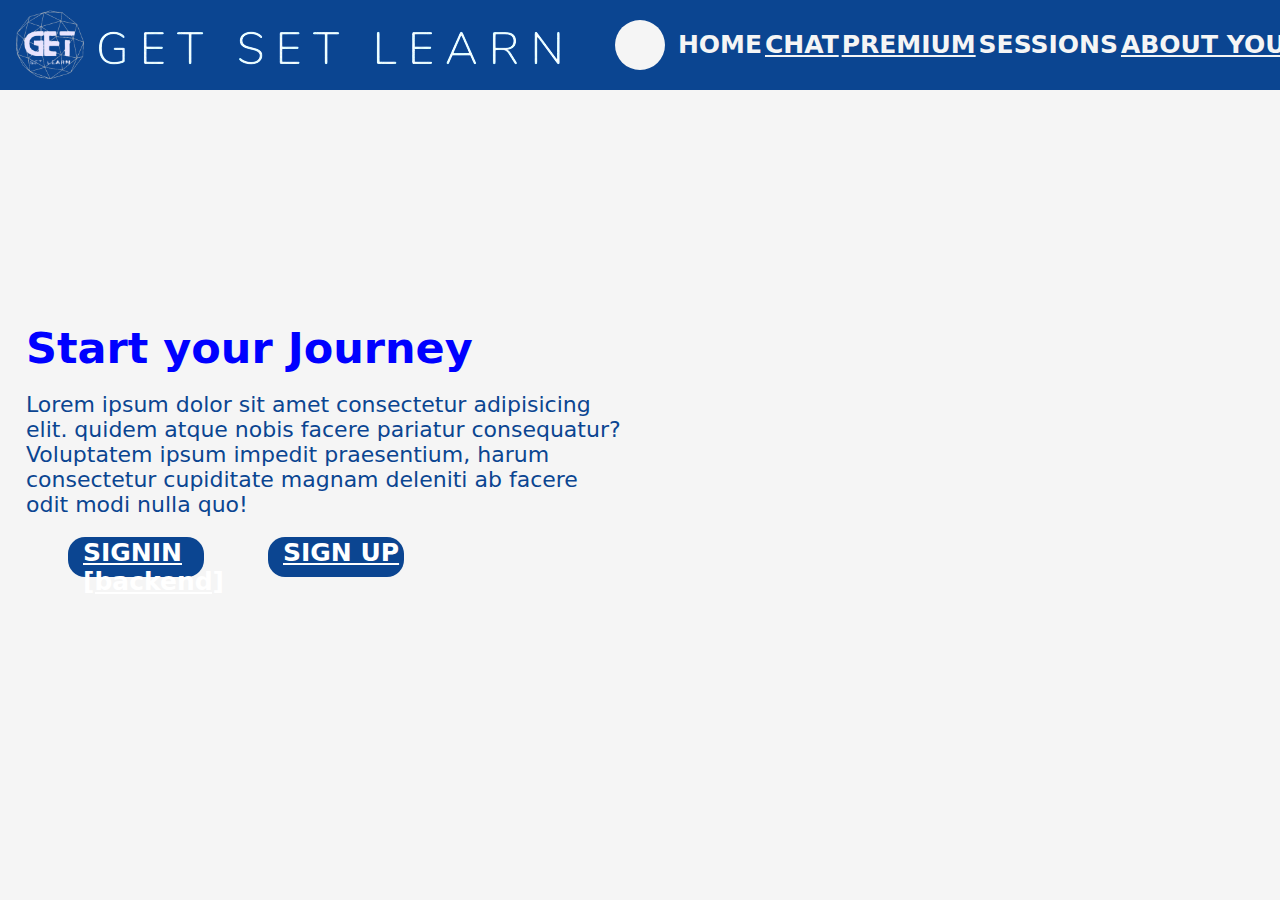
<file: index.html>
<!DOCTYPE html>
<html lang="en">
<head>
    <meta charset="UTF-8">
    <meta http-equiv="X-UA-Compatible" content="IE=edge">
    <meta name="viewport" content="width=device-width, initial-scale=1.0">
    <title>Get_set_learn</title><link rel="shortcut icon" href="img.png" type="image/x-icon">

    <link rel="stylesheet" href="index.css">

</head>

<body>

    <div class="navbar">

        <img class="brand" src="img.png" alt="brand image" > 
        <img class="bname" src="img2.png" alt="brand name">

        <div class="search-box">
            <button class="btn-search"><i class="fas fa-search"></i></button>
            <input type="text" class="input-search" placeholder="Type to Search...">
          </div>
        
       

        <div class="navigation">
        
         <h2>HOME</h2>
 
         <div class="live">

            <a class="achat" href="chat.html"><h2>CHAT</h2></a>

            

            </div>
        
            <div class="live">

                <a class="achat" href="premium.html"><h2>PREMIUM</h2></a>
    
                
    
                </div>

         <div class="courses">

            <h2>SESSIONS</h2>
            <div class="cmore">

                <div class="session">
                    <h2> <a href="class.html"> Search Session 🔍</a></h2>
                </div>

                
                <hr>
                <h2>Start a Session</h2>
            </div>

         </div>

        
         <div class="live">
          <a class="achat" href="about_me.html"><h2>ABOUT YOU</h2></a>
        </div>

       </div> 

    </div>
    
    <div class="herosection">
        
        
        <h1>Start your Journey</h1>
        <p>Lorem ipsum dolor sit amet consectetur adipisicing <br>elit. quidem atque nobis facere pariatur consequatur?<br> Voluptatem ipsum impedit praesentium, harum<br> consectetur cupiditate magnam deleniti ab facere<br> odit modi nulla quo!</p>

        <div class="btn">
            <h3>
                <a class="chat" href="signin.html"> SIGNIN [backend]</a>
                </h4>
            <h3 > 
                <a href="signup.html"  > SIGN UP</a> </h3>
        </div>

    </div>
    
    <div class="bcg"></div>
</body>
</html>
</file>
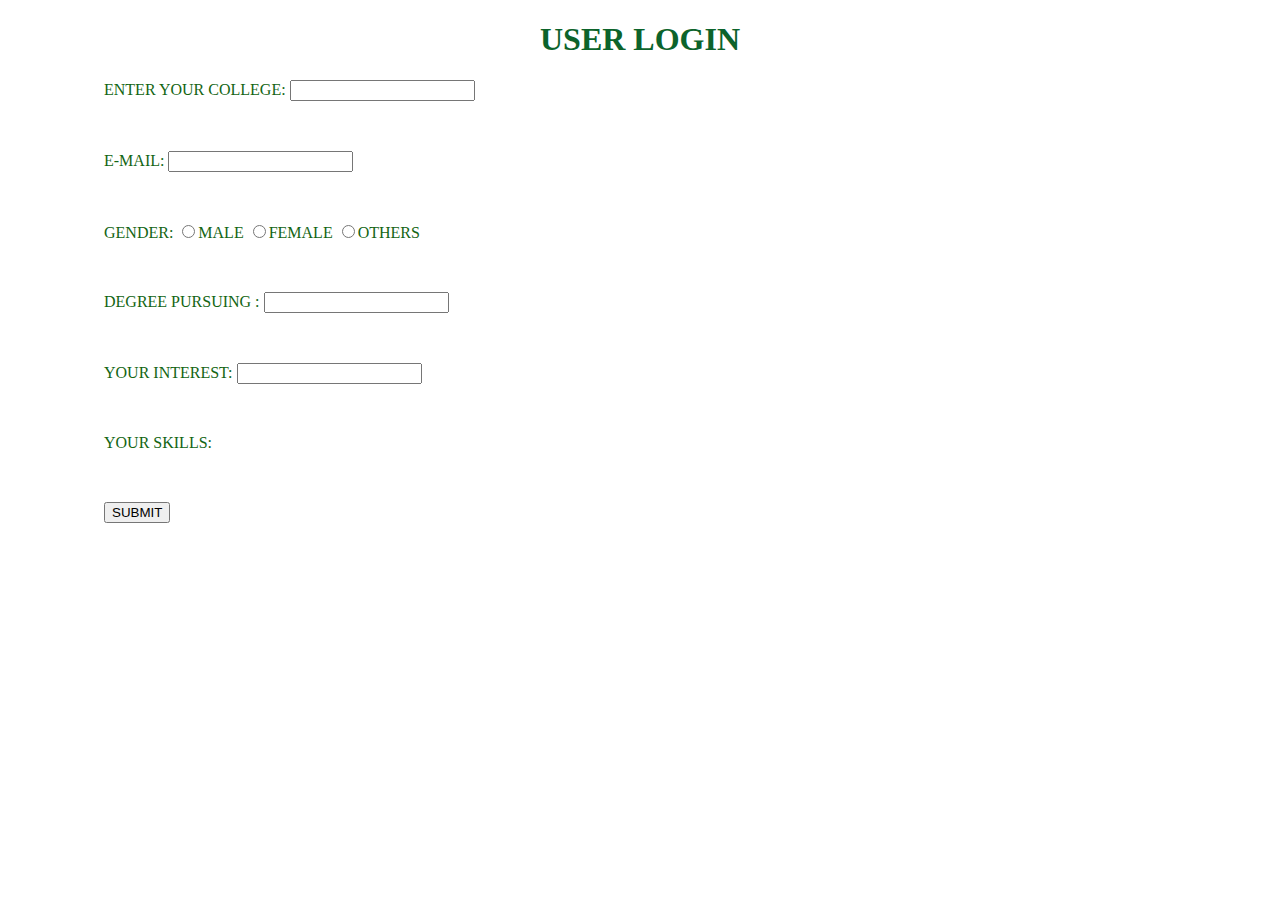
<file: about_me.html>
<!DOCTYPE html>
<html lang="en">
<head>
    <meta charset="UTF-8">
    <meta http-equiv="X-UA-Compatible" content="IE=edge">
    <meta name="viewport" content="width=device-width, initial-scale=.0">
    <title>FORM</title>
    <style>
        .title{font-weight: bolder;
                text-align: center;
                color: rgb(12, 99, 43);}
        .formbody{padding-left: 1in;
                  color: rgb(19, 101, 19);}
    </style>
</head>
<body>
    <div class="title">
    <h1>USER LOGIN</h1></div>
    <div class="formbody"><form action="us">
       <p>ENTER YOUR COLLEGE: <input type="text" name="full_name" id="full_name"></p>
       <br>
       <p>E-MAIL: <input type="email" name="email" id="email"></p>
       <br>
       <p>GENDER: <input type="radio" name="" id="">MALE
                    <input type="radio" name="" id="">FEMALE
                    <input type="radio" name="" id="">OTHERS</p>
       <br>
       <p>DEGREE PURSUING : <input type="password" name="password" id="password"></p>
       <br>
       <p>YOUR INTEREST: <input type="text" name="" id=""></p>
        <br>
        <p>YOUR SKILLS: <INPUT:text></INPUT:text></p>
        <br>
       <p><input type="submit" value="SUBMIT"></p><br>
    </form></div>
</body>
</html>
</file>
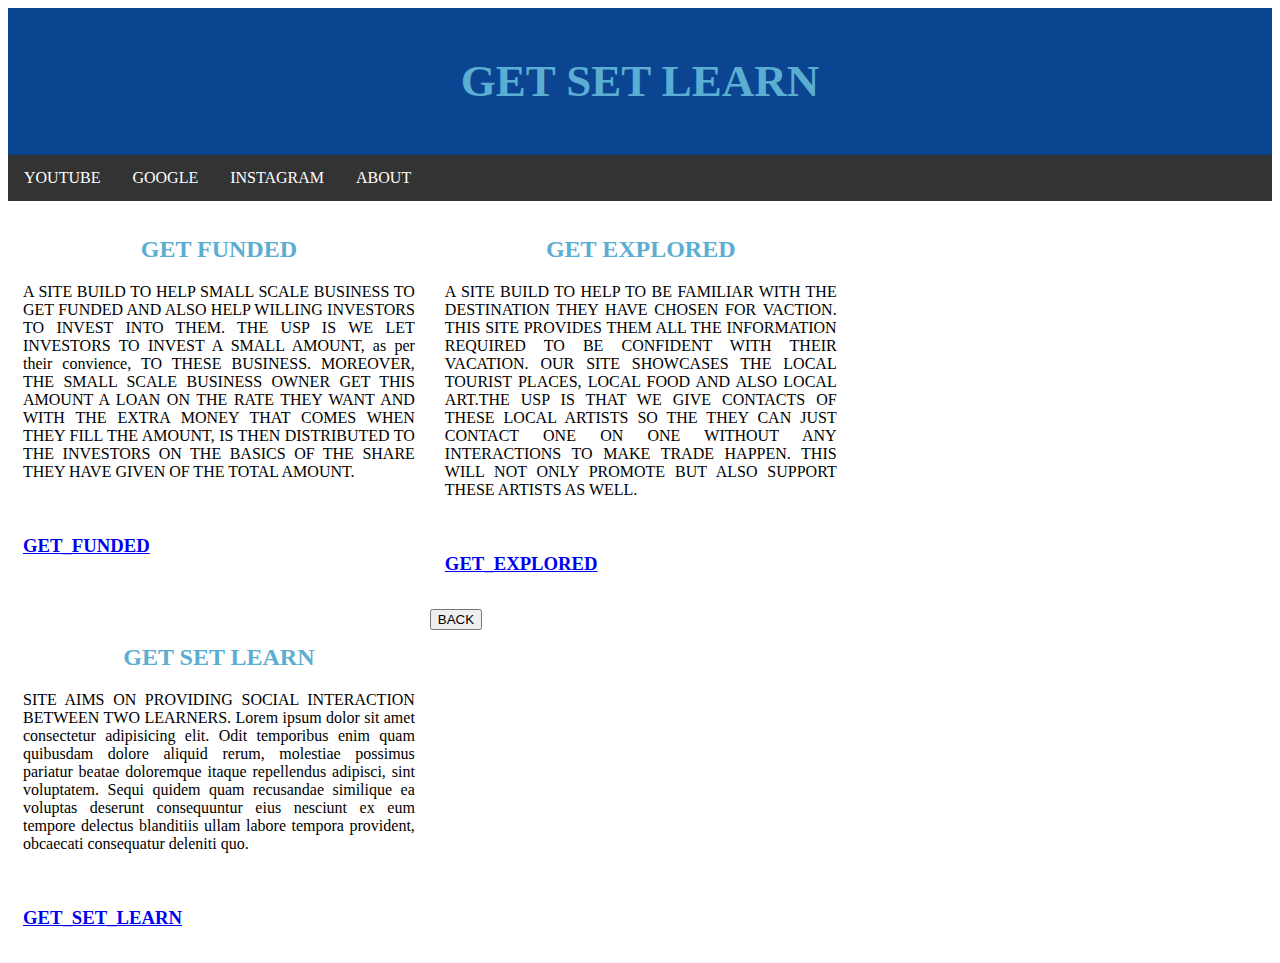
<file: about_us.html>
<!DOCTYPE html>
<html lang="en">

<head>
    <meta charset="UTF-8">
    <meta http-equiv="X-UA-Compatible" content="IE=edge">
    <meta name="viewport" content="width=device-width, initial-scale=1.0">
    <title>ABOUT US</title>
    <style>
        body {
            text-align: center;
        }

        .head {
            background-color: rgb(11, 69, 145);
            padding: 10px;
            color: rgb(22, 72, 119);
            font-weight: bolder;
            font-size: 30px;
        }

        .nav {
            overflow: hidden;
            background-color: #333;
        }

        .nav a {
            float: left;
            display: block;
            color: white;
            text-align: center;
            padding: 14px 16px;
            text-decoration: none;
        }

        .nav a:hover {
            background-color: white;
            color: green;
        }

        .ca,
        .cb,
        .cc {
            float: left;
            width: 31%;
            padding: 15px;
            text-align: justify;
        }

        h2 {
            color: rgb(91, 174, 209);
            text-align: center;
        }
        .footer{
            float: left;
            text-align: center;
        }
    </style>
</head>

<body>
    <div class="head">
        <h2>GET SET LEARN</h2>
    </div>
    <!--this is navigation tab of webpage-->
    <div class="nav">
        <a href="https://www.youtube.com" target="_blank">YOUTUBE</a>
        <a href="https://www.google.com" target="_blank">GOOGLE</a>
        <a href="https://www.instagram.com" target="_blank">INSTAGRAM</a>
        <a href="about.html" target="_blank">ABOUT</a>
    </div>
    <div class="content">
        <div class="ca">
            <h2>GET FUNDED</h2>
            <p> A SITE BUILD TO HELP SMALL SCALE BUSINESS TO GET FUNDED AND ALSO HELP WILLING INVESTORS TO INVEST INTO THEM.
                THE USP IS WE LET INVESTORS TO INVEST A SMALL AMOUNT, as per their convience, TO THESE BUSINESS.
                MOREOVER, THE SMALL SCALE BUSINESS OWNER GET THIS AMOUNT A LOAN ON THE RATE THEY WANT AND WITH THE 
                EXTRA MONEY THAT COMES WHEN THEY FILL THE AMOUNT, IS THEN DISTRIBUTED TO THE INVESTORS ON THE BASICS OF 
                THE SHARE THEY HAVE GIVEN OF THE TOTAL AMOUNT.
                <br><br><br>
                <h3><a href="https://agrimz.github.io/Get_funded.github.io/" target="_blank">GET_FUNDED</a></h3>
              </p>
        </div>
        <div class="cb">
            <h2>GET EXPLORED</h2>
            <p>A SITE BUILD TO HELP TO BE FAMILIAR WITH THE DESTINATION THEY HAVE CHOSEN FOR VACTION. THIS SITE PROVIDES THEM
                ALL THE INFORMATION REQUIRED TO BE CONFIDENT WITH THEIR VACATION. OUR SITE SHOWCASES THE LOCAL TOURIST PLACES,
                LOCAL FOOD AND ALSO LOCAL ART.THE USP IS THAT WE GIVE CONTACTS OF THESE LOCAL ARTISTS SO THE THEY CAN JUST 
                CONTACT ONE ON ONE WITHOUT ANY INTERACTIONS TO MAKE TRADE HAPPEN. THIS WILL NOT ONLY PROMOTE BUT ALSO SUPPORT
                THESE ARTISTS AS WELL. 
                
                <br><br><br>
                <h3><a href="https://agrimz.github.io/get_explored.github.io/" target="_blank">GET_EXPLORED</a></h3></p>
        </div>
        <div class="cc">
            <h2>GET SET LEARN</h2>
            <p>SITE AIMS ON PROVIDING SOCIAL INTERACTION BETWEEN TWO LEARNERS. Lorem ipsum dolor sit amet consectetur adipisicing elit. Odit temporibus enim quam quibusdam dolore aliquid rerum, molestiae possimus pariatur beatae doloremque itaque repellendus adipisci, sint voluptatem. Sequi quidem quam recusandae similique ea voluptas deserunt consequuntur eius nesciunt ex eum tempore delectus blanditiis ullam labore tempora provident, obcaecati consequatur deleniti quo.
                <br><br><br>
                <h3><a href="#" target="_blank">GET_SET_LEARN</a></h3></p>
            </p>
        </div>
    </div>
    <div class="footer"><a href="index.html"><input type="button" value="BACK"></a>
    </div>
    
</body>

</html>
</file>
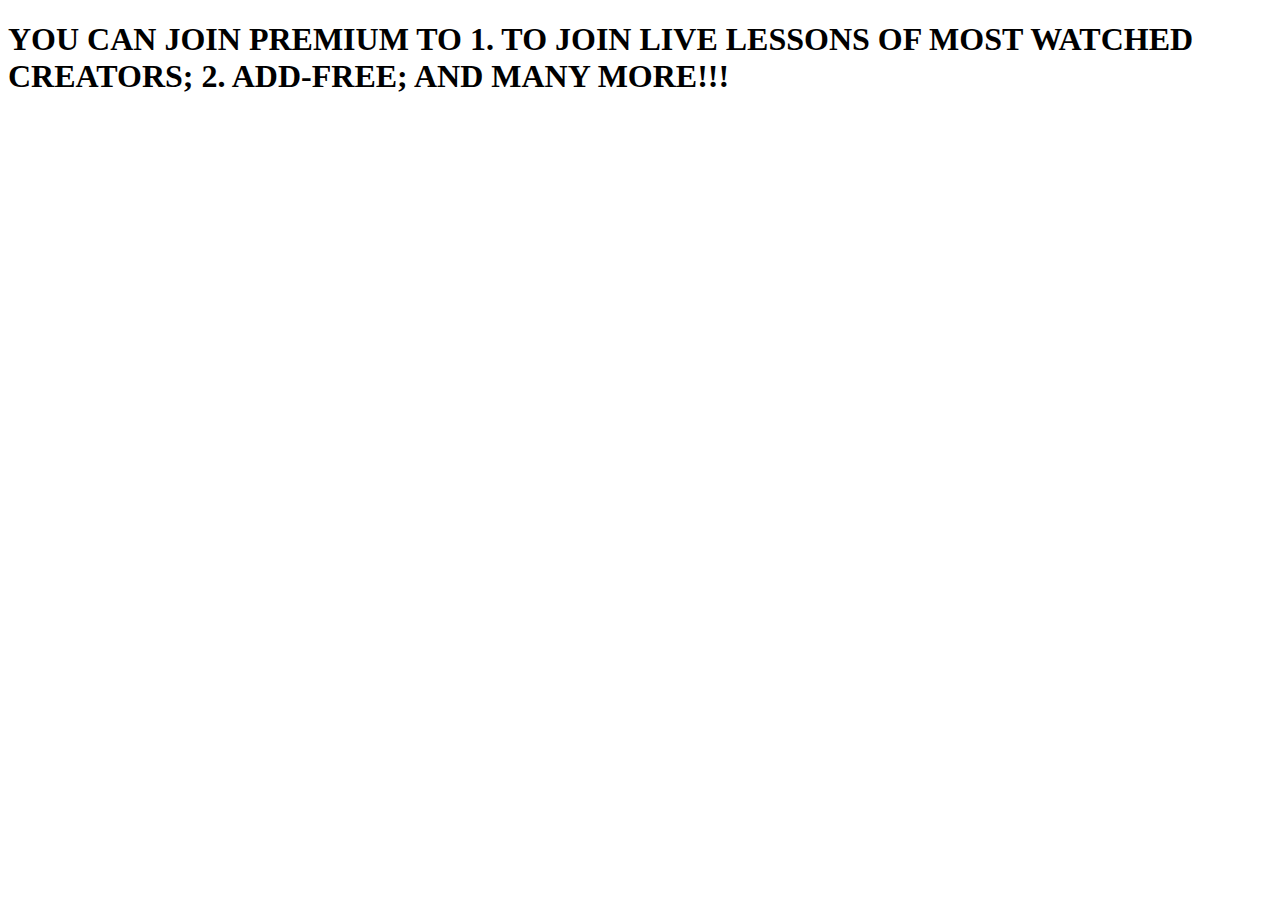
<file: premium.html>
<!DOCTYPE html>
<html lang="en">
<head>
    <meta charset="UTF-8">
    <meta http-equiv="X-UA-Compatible" content="IE=edge">
    <meta name="viewport" content="width=device-width, initial-scale=1.0">
    <title>PREMIUM</title>
</head>
<body>
    <h1>YOU CAN JOIN PREMIUM TO
        1. TO JOIN LIVE LESSONS OF MOST WATCHED CREATORS;
        2. ADD-FREE;
        
        AND MANY MORE!!!
    </h1>
</body>
</html>
</file>
<file: index.css>
*{
    margin: 0%;
    padding: 0;
    box-sizing: border-box;
    font-family: system-ui, -apple-system, BlinkMacSystemFont, 'Segoe UI', Roboto, Oxygen, Ubuntu, Cantarell, 'Open Sans', 'Helvetica Neue', sans-serif;
}
body
{
    background-color: whitesmoke;
}
.navbar{
    height: 90px;
    width: 103%;
    background:rgb(11, 69, 145);
    
    position: absolute;
    top: 0px;
    z-index: 2;
    align-items: center;
    display: flex;
    padding-left: 30px;  
}
.brand
{
    height: 160px;
    width: 850px;
    margin-left: -60px;
    margin-bottom: 14px;
}
.bname
{
    margin-top: 10px;
    margin-left: -50px;
}
.search-box{
    
    margin-left: 35px;
    width: fit-content;
    height: fit-content;
    position: relative;
  }
  .input-search{
    height: 50px;
    width: 50px;
    border-style: none;
    padding: 10px;
    font-size: 18px;
    letter-spacing: 2px;
    outline: none;
    border-radius: 25px;
    transition: all .5s ease-in-out;
    background-color: whitesmoke;
    padding-right: 40px;
    color:#fff;
  }
  .input-search::placeholder{
    color:rgba(255,255,255,.5);
    font-size: 18px;
    letter-spacing: 2px;
    font-weight: 100;
  }
  .btn-search{
    width: 50px;
    height: 50px;
    border-style: none;
    font-size: 20px;
    font-weight: bold;
    outline: none;
    cursor: pointer;
    border-radius: 50%;
    position: absolute;
    right: 0px;
    color:#ffffff ;
    background-color:transparent;
    pointer-events: painted;  
  }
  .btn-search:focus ~ .input-search{
    width: 300px;
    border-radius: 0px;
    background-color: transparent;
    border-bottom:1px solid rgba(255,255,255,.5);
    transition: all 500ms cubic-bezier(0, 0.110, 0.35, 2);
  }
  .input-search:focus{
    width: 300px;
    border-radius: 0px;
    background-color: transparent;
    border-bottom:1px solid rgba(255,255,255,.5);
    transition: all 500ms cubic-bezier(0, 0.110, 0.35, 2);
  }

.navigation
{
    
    display: flex;
    width: 5000px ;
    justify-content: space-evenly;
    align-items: start;
    height: 110px; ;
    margin-left: 10px;
    margin-right: 30px;
    margin-top: 80px;
    color: whitesmoke;
  
}
.navigation h2
{
    cursor: pointer;
font-size: 25px;
}
.lmore
{
    position: relative;
    display: none;
    margin-top: 8px ;
    margin-left: 50px;
    margin-bottom: 80px;
    height: 58px;
   
    border-radius: 10px ;
    
    background-color: black ;
  
    width: 180px;
    color:whitesmoke;
    font-weight: 190 !important;
  

}

.lmore a{
    font-size: 20px !important;
padding-left: 2px;
    border-radius: 8px;
    
}
.lmore a:hover
{
    background-color:whitesmoke;
    color:rgb(11, 69, 145) ;
}
.live:hover .lmore
{
   display: block;
   color: #ffffff;
}
.live:hover{
    color: #ffffff;
}
.cmore
{
    position: relative;
    display: none;
    margin-top: 8px ;
    margin-left: 50px;
    margin-bottom: 80px;
    height: 62px;
   
    border-radius: 10px ;
    
    background-color: black ;
  
    width: 180px;
    color:whitesmoke;
    font-weight: 190 !important;
  

}
.cmore h2
{
    font-size: 20px !important;
padding-left: 2px;
    border-radius: 8px;
}

.cmore h2:hover
{
    background-color:whitesmoke;
    color:rgb(11, 69, 145) ;
}
.courses:hover .cmore
{
    display: block;
}



.herosection
{
    z-index: 1;
    height: 100vh; 
    width:103% ;
   
  
    position: absolute;
    display: flex;
    flex-direction: column;
    justify-content: center;
    padding-left: 26px;
  
}

.herosection h1
{
    
    color:blue;
    font-size: 43px;
}
.herosection p
{
margin-top: 19px;
    color: rgb(11, 69, 145);
    font-size: 22px;
}
.btn
{
    cursor: pointer;
    margin-top: 20px;
    margin-left: 10px;
    display: flex;
    justify-content: space-around;
    
    height: 40px;

    width: 400px;
   
    color: rgb(248, 248, 248);
   
}
 h3{
    background-color: rgb(11, 69, 145);
    border-radius: 17px;
    width: 136px;
    padding-left: 15px;
    padding-top: 1px;
    font-size: 25px;
    font-weight: 700;
    
}
 h4{
    padding-left: 15px;
    font-size: 27px;
    font-weight: 700;
    background-color:rgb(11, 69, 145);
    border-radius: 17px;
    width: 136px;
    position: relative;
    
}
.btn :hover
{
   background: rgb(60, 173, 218);
   color: rgb(11, 69, 145); 
   
   
}
.bcg
{
    align-items: center;
    height: 100vh; 
    width:103% ;
    background-repeat: no-repeat;
    background-size: cover;
    animation: changeimg 13s linear infinite;
}
@keyframes changeimg{

    0%{
        background-image: url(img2.jpg);
    }

    50%{
        background-image: url(img2.jpg);
    }

    100%{
        background-image: url(img2.jpg);
    }


}
.btn h3 a{
    color: white;
}
.btn h4 a{
  margin-left: 17px;
    color: white;
}
.live .achat
{
    color: whitesmoke;
}

.cmore .session h2 a
{
    color: whitesmoke;
}
.cmore .session h2 a:hover
{
    color: rgb(11, 69, 145);
}
.navigation abt
{
    cursor: pointer;
font-size: 25px;
}
.cmore abt
{
    font-size: 20px !important;
padding-left: 2px;
    border-radius: 8px;
}

.cmore abt:hover
{
    background-color:whitesmoke;
    color:rgb(11, 69, 145) ;
}
</file>
